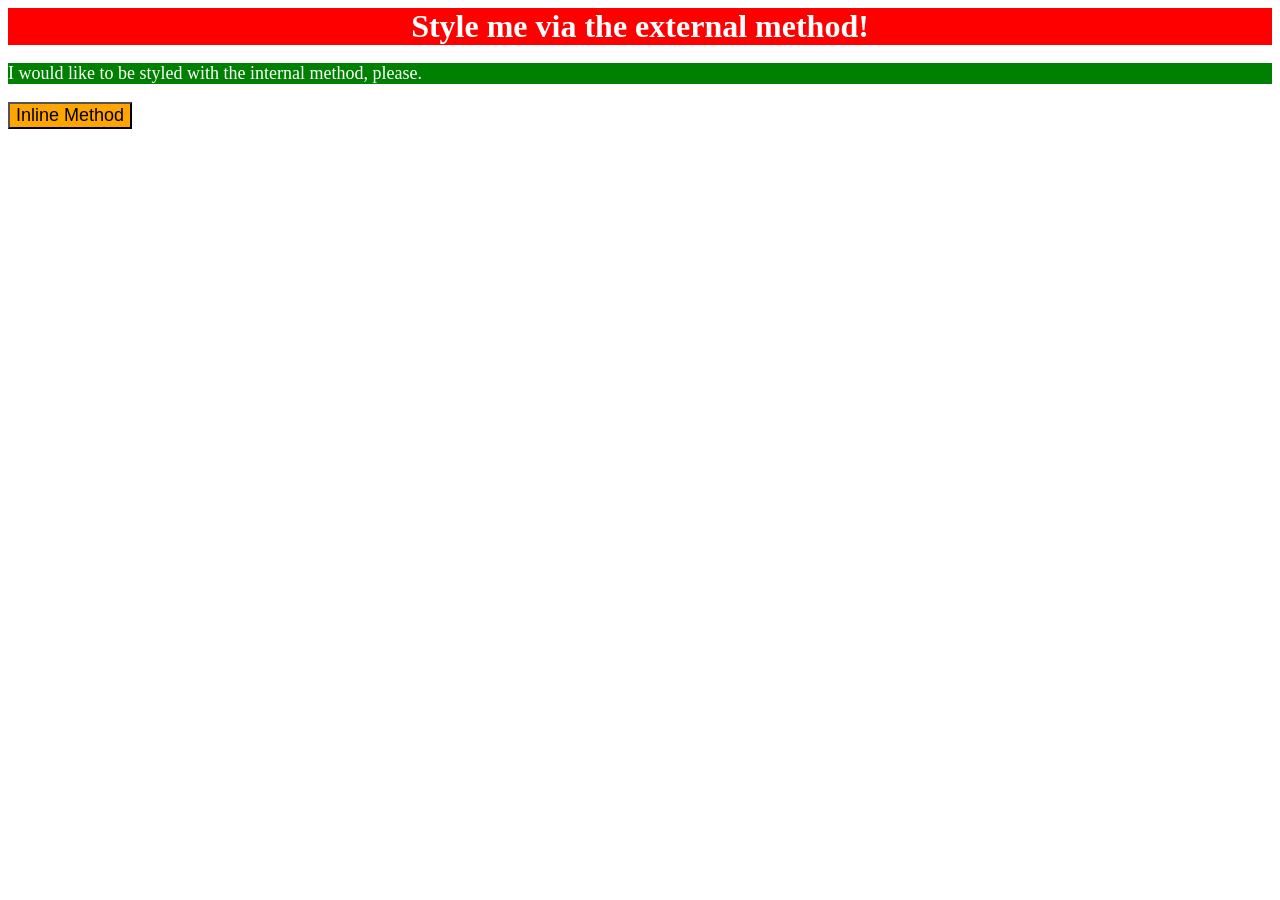
<file: foundations/intro-to-css/01-css-methods/index.html>
<!doctype html>
<html lang="en">
  <head>
    <meta charset="UTF-8" />
    <meta http-equiv="X-UA-Compatible" content="IE=edge" />
    <meta name="viewport" content="width=device-width, initial-scale=1.0" />
    <link rel="stylesheet" href="styles.css" />
    <style>
      p {
        background-color: green;
        color: white;
        font-size: 18px;
      }
    </style>
    <title>Methods for Adding CSS</title>
  </head>
  <body>
    <div>Style me via the external method!</div>
    <p>I would like to be styled with the internal method, please.</p>
    <button style="background-color: orange; font-size: 18px">
      Inline Method
    </button>
  </body>
</html>
</file>
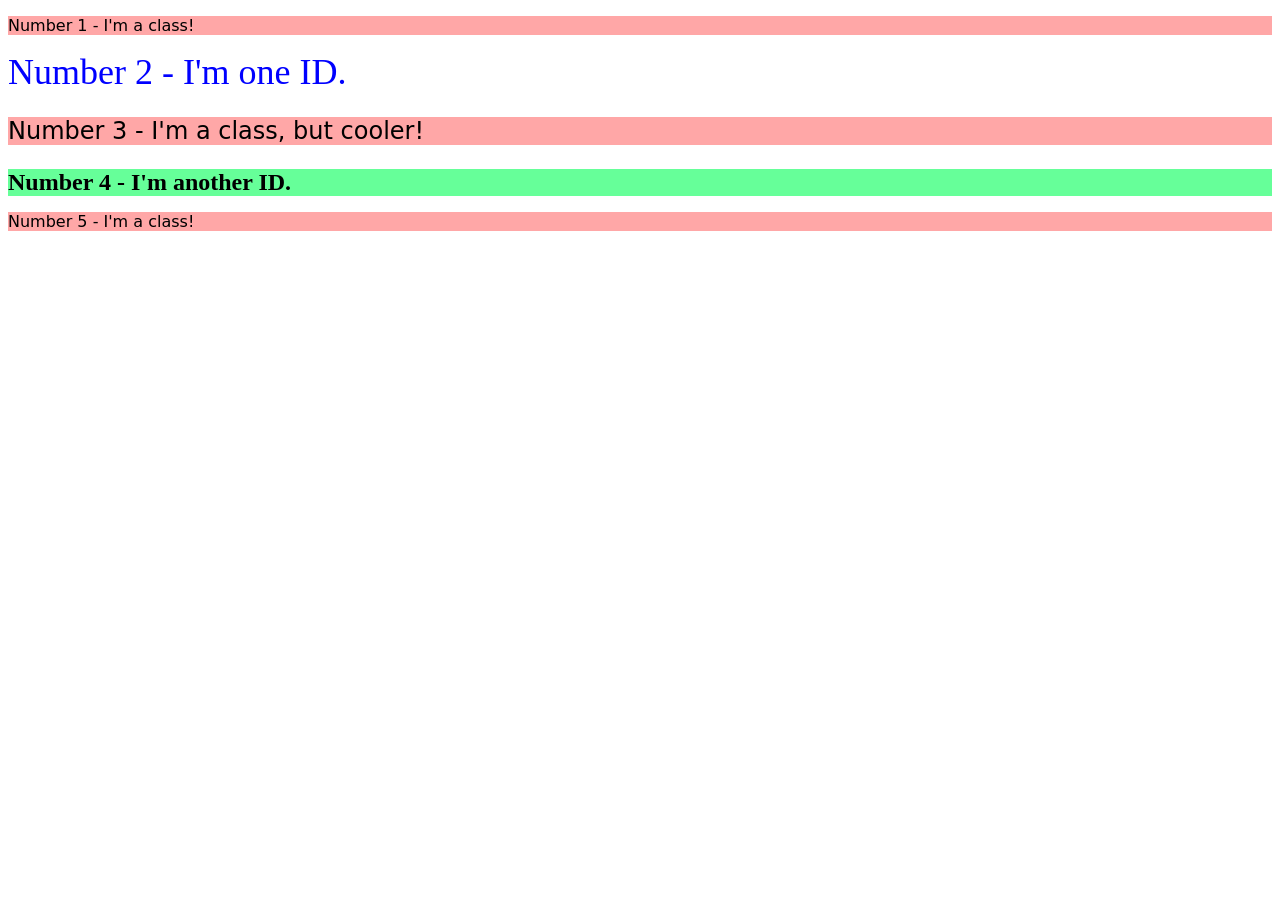
<file: foundations/intro-to-css/02-class-id-selectors/index.html>
<!doctype html>
<html lang="en">
  <head>
    <meta charset="UTF-8" />
    <meta http-equiv="X-UA-Compatible" content="IE=edge" />
    <meta name="viewport" content="width=device-width, initial-scale=1.0" />
    <title>Class and ID Selectors</title>
    <link rel="stylesheet" href="style.css" />
  </head>
  <body>
    <p class="odd">Number 1 - I'm a class!</p>
    <div id="even-one">Number 2 - I'm one ID.</div>
    <p class="odd cooler">Number 3 - I'm a class, but cooler!</p>
    <div id="even-two">Number 4 - I'm another ID.</div>
    <p class="odd">Number 5 - I'm a class!</p>
  </body>
</html>
</file>
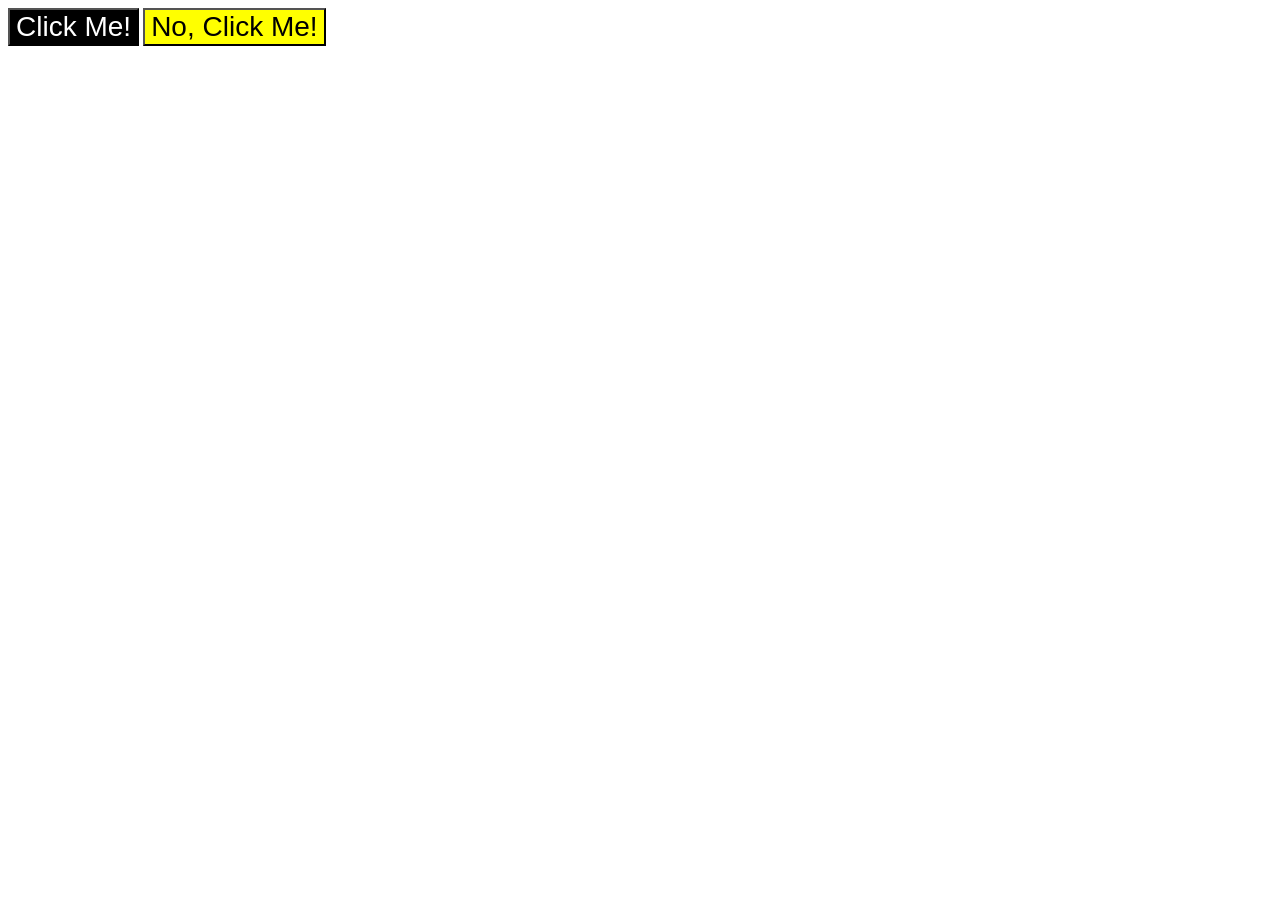
<file: foundations/intro-to-css/03-grouping-selectors/index.html>
<!doctype html>
<html lang="en">
  <head>
    <meta charset="UTF-8" />
    <meta http-equiv="X-UA-Compatible" content="IE=edge" />
    <meta name="viewport" content="width=device-width, initial-scale=1.0" />
    <title>Grouping Selectors</title>
    <link rel="stylesheet" href="style.css" />
  </head>
  <body>
    <button class="left">Click Me!</button>
    <button class="right">No, Click Me!</button>
  </body>
</html>
</file>
<file: foundations/intro-to-css/01-css-methods/styles.css>
div {
  background-color: red;
  color: white;
  font-size: 32px;
  text-align: center;
  font-weight: bold;
}
</file>
<file: foundations/intro-to-css/02-class-id-selectors/style.css>
/* Add CSS Styling */
.odd {
  background-color: #ffa7a7;
  font-family: "Verdana", "Dejavu Sans", sans-serif;
}
.odd.cooler {
  font-size: 24px;
}
#even-one {
  color: rgb(0, 0, 255);
  font-size: 36px;
}
#even-two {
  background-color: hsl(140, 100%, 70%);
  font-size: 24px;
  font-weight: bold;
}
</file>
<file: foundations/intro-to-css/03-grouping-selectors/style.css>
/* Add CSS Styling */

.left {
  background-color: black;
  color: white;
}
.right {
  background-color: yellow;
}
.left,
.right {
  font-size: 28px;
  font-family: Helvetica, "Times New Roman", sans-serif;
}
</file>
